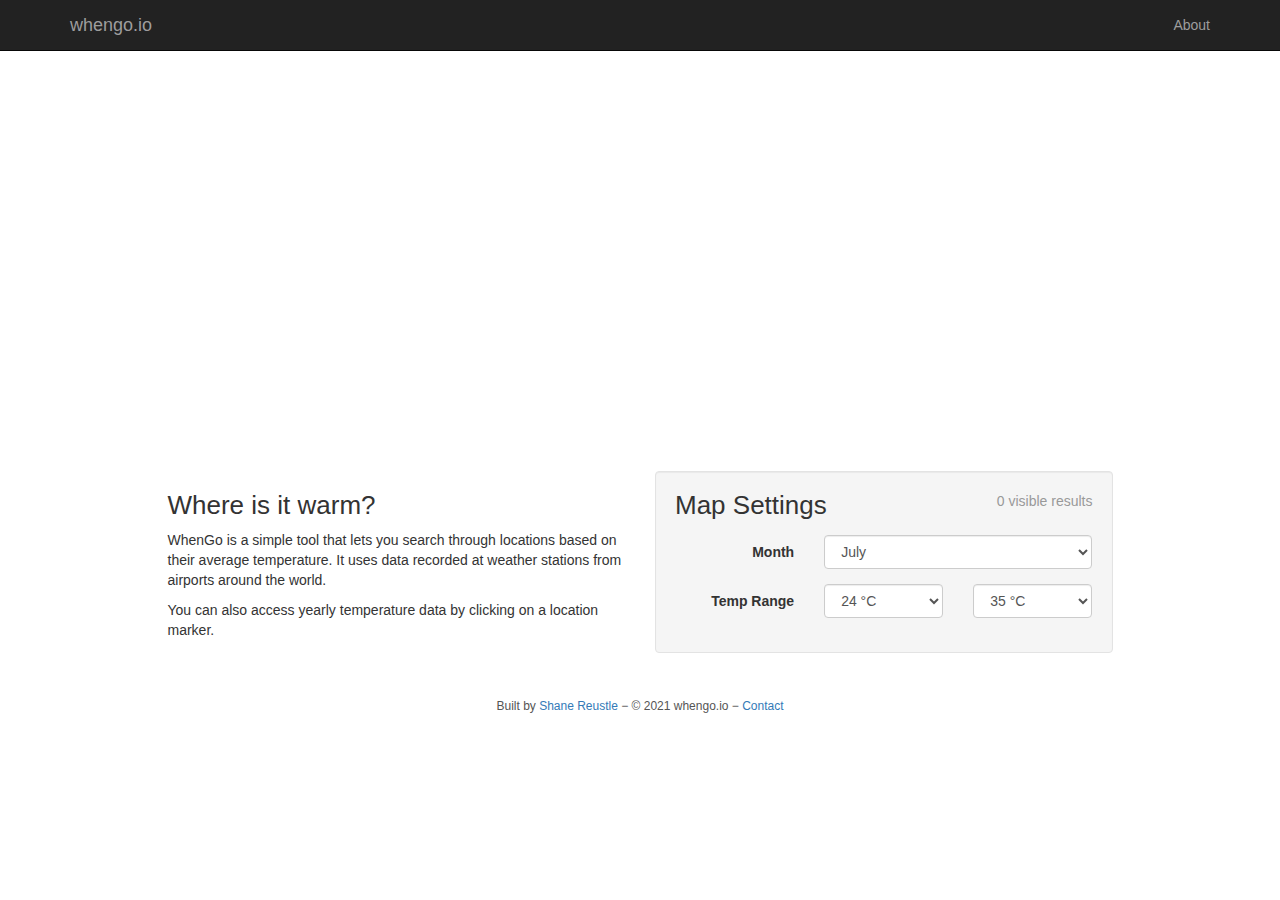
<file: index.html>
<!doctype html>
<html lang='en'>
	<head>
		<title>WhenGo | Where is it warm?</title>
		<meta name='viewport' content='initial-scale=1,maximum-scale=1,user-scalable=no' />
		<link rel='shortcut icon' sizes='16x16' href='/static/favicon.ico' type='image/x-icon'>
		
		<link href="https://api.mapbox.com/mapbox-gl-js/v1.12.0/mapbox-gl.css" rel="stylesheet" />
		<link href='static/lib/bootstrap/css/bootstrap.min.css' rel='stylesheet' />
		<link href='static/style.css' rel='stylesheet' />
		
	</head>

	<body>

		<!-- Details Modal -->
		<div class='modal fade' id='details-modal'>
			<div class='modal-dialog modal-lg'>
				<div class='modal-content'>
					
					<div class='modal-header'>
						<button type='button' class='close' data-dismiss='modal' aria-label='Close'><span aria-hidden='true'>&times;</span></button>
						<h4 class='modal-title'>Loading...</h4>
					</div>
					
					<div class='modal-body'>
						<div style='height:400px;width:100%;' class='chart-container'></div>
					</div>
					
					<div class='modal-footer'>
						<button type='button' class='btn btn-default' data-dismiss='modal'>Close</button>
					</div>
					
				</div>
			</div>
		</div>
		
		<!-- Navbar -->
		<nav class='navbar navbar-inverse navbar-fixed-top'>
			<div class='container'>
				<div class='navbar-header'>
					<button type='button' class='navbar-toggle collapsed' data-toggle='collapse' data-target='#navbar' aria-expanded='false' aria-controls='navbar'>
						<span class='sr-only'>Toggle navigation</span>
						<span class='icon-bar'></span>
						<span class='icon-bar'></span>
						<span class='icon-bar'></span>
					</button>
					<a class='navbar-brand' href='/'>whengo.io</a>
				</div>
				<div id='navbar' class='collapse navbar-collapse'>
					<ul class='nav navbar-nav'>
					</ul>
					<ul class='nav navbar-nav navbar-right'>
						<li><a href='#about'>About</a></li>
					</ul>
				</div>
			</div>
		</nav>
		
		<div class='map-area'>
			<div id='mapContainer'></div>
		</div>
		
		<div class='container'>
			
			<div class='row page-body'>
				
				<div class='col-md-5 col-md-offset-1'>
					<a name='about'></a>
					
					<h1>Where is it warm?</h1>
					<p>
						WhenGo is a simple tool that lets you search through locations based on their average temperature. It uses data recorded at weather stations from airports around the world.
					</p>
					<p>
						You can also access yearly temperature data by clicking on a location marker.
					</p>
					
				</div>
				
				<div class='col-md-5'>
					<div class='well search-form'>
						
						<div class='pull-right results-count'>
							<span data-label='resultsCount'>0</span> visible results
						</div>
						
						<h1>Map Settings</h1>
						
						<form class='form-horizontal'>
							
							<!-- Month -->
							<div class='form-group'>
								<label data-label='month' class='control-label col-md-4'>Month</label>
								<div class='col-md-8'>
									<select data-field='month' class='form-control'>
										<option value=''>All Months</option>
										<option value='0'>January</option>
										<option value='1'>February</option>
										<option value='2'>March</option>
										<option value='3'>April</option>
										<option value='4'>May</option>
										<option value='5'>June</option>
										<option value='6'>July</option>
										<option value='7'>August</option>
										<option value='8'>September</option>
										<option value='9'>October</option>
										<option value='10'>November</option>
										<option value='11'>December</option>
									</select>
								</div>
							</div>
							
							<!-- Temp Range -->
							<div class='form-group'>
								<label class='control-label col-md-4'>Temp Range</label>
								<div class='col-md-8'>
									<div class='row'>
										<div class='col-md-6'>
											<select data-field='minTemp' class='form-control'></select>
										</div>
										<div class='col-md-6'>
											<select data-field='maxTemp' class='form-control'></select>
										</div>
									</div>
								</div>
							</div>
							
						</form>
						
					</div>
				</div>
				
				<div class='col-md-12 site-footer'>
					Built by <a href='http://shanereustle.com'>Shane Reustle</a> &minus;
					&copy; 2021 whengo.io &minus;
					<a href='mailto:hello@reustle.co' target='_blank'>Contact</a>
				</div>
				
			</div>
			
		</div>
		
		<script src="https://api.mapbox.com/mapbox-gl-js/v1.12.0/mapbox-gl.js"></script>
		<script src='static/airport-data.js'></script>
		<script src='static/lib/d3.v3.min.js'></script>
		<script src='static/lib/dimple.v2.1.6.min.js'></script>
		<script src='static/lib/lodash.min.js'></script>
		<script src='static/lib/jquery-2.1.4.min.js'></script>
		<script src='static/lib/bootstrap/js/bootstrap.min.js'></script>
		<script src='static/js/utils.js'></script>
		<script src='static/js/main.js'></script>
	  
	</body>
</html>
</file>
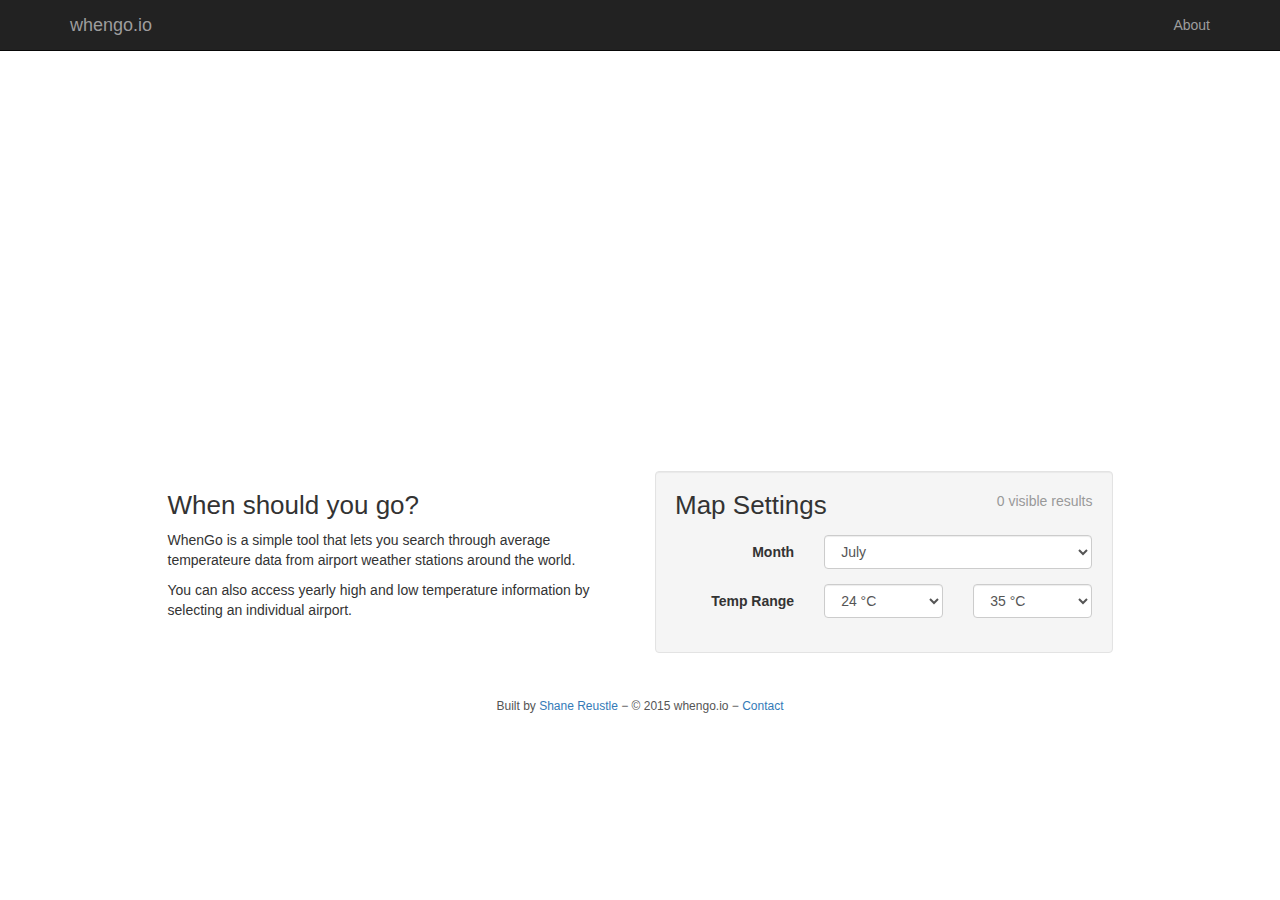
<file: whengo2/index.html>
<!doctype html>
<html lang='en'>
	<head>
		<title>WhenGo | Where is it warm?</title>
		<meta name='viewport' content='initial-scale=1,maximum-scale=1,user-scalable=no' />
		<link rel='shortcut icon' sizes='16x16' href='/static/favicon.ico' type='image/x-icon'>
		
		<link href='https://api.tiles.mapbox.com/mapbox.js/v2.1.5/mapbox.css' rel='stylesheet' />
		<link href='/static/lib/bootstrap/css/bootstrap.min.css' rel='stylesheet' />
		<link href='/static/style.css' rel='stylesheet' />
		
	</head>

	<body>

		<!-- Details Modal -->
		<div class='modal fade' id='details-modal'>
			<div class='modal-dialog modal-lg'>
				<div class='modal-content'>
					
					<div class='modal-header'>
						<button type='button' class='close' data-dismiss='modal' aria-label='Close'><span aria-hidden='true'>&times;</span></button>
						<h4 class='modal-title'>Loading...</h4>
					</div>
					
					<div class='modal-body'>
						<div style='height:400px;width:100%;' class='chart-container'></div>
					</div>
					
					<div class='modal-footer'>
						<button type='button' class='btn btn-default' data-dismiss='modal'>Close</button>
					</div>
					
				</div>
			</div>
		</div>
		
		<!-- Navbar -->
		<nav class='navbar navbar-inverse navbar-fixed-top'>
			<div class='container'>
				<div class='navbar-header'>
					<button type='button' class='navbar-toggle collapsed' data-toggle='collapse' data-target='#navbar' aria-expanded='false' aria-controls='navbar'>
						<span class='sr-only'>Toggle navigation</span>
						<span class='icon-bar'></span>
						<span class='icon-bar'></span>
						<span class='icon-bar'></span>
					</button>
					<a class='navbar-brand' href='/'>whengo.io</a>
				</div>
				<div id='navbar' class='collapse navbar-collapse'>
					<ul class='nav navbar-nav'>
					</ul>
					<ul class='nav navbar-nav navbar-right'>
						<li><a href='#about'>About</a></li>
					</ul>
				</div>
			</div>
		</nav>
		
		<div class='map-area'>
			<div id='mapContainer'></div>
		</div>
		
		<div class='container'>
			
			<div class='row page-body'>
				
				<div class='col-md-5 col-md-offset-1'>
					<a name='about'></a>
					
					<h1>When should you go?</h1>
					<p>
						WhenGo is a simple tool that lets you search through average temperateure
						data from airport weather stations around the world.
					</p>
					<p>
						You can also access yearly high and low temperature information by selecting
						an individual airport.
					</p>
					
				</div>
				
				<div class='col-md-5'>
					<div class='well search-form'>
						
						<div class='pull-right results-count'>
							<span data-label='resultsCount'>0</span> visible results
						</div>
						
						<h1>Map Settings</h1>
						
						<form class='form-horizontal'>
							
							<!-- Month -->
							<div class='form-group'>
								<label data-label='month' class='control-label col-md-4'>Month</label>
								<div class='col-md-8'>
									<select data-field='month' class='form-control'>
										<option value='0'>January</option>
										<option value='1'>February</option>
										<option value='2'>March</option>
										<option value='3'>April</option>
										<option value='4'>May</option>
										<option value='5'>June</option>
										<option value='6'>July</option>
										<option value='7'>August</option>
										<option value='8'>September</option>
										<option value='9'>October</option>
										<option value='10'>November</option>
										<option value='11'>December</option>
									</select>
								</div>
							</div>
							
							<!-- Temp Range -->
							<div class='form-group'>
								<label class='control-label col-md-4'>Temp Range</label>
								<div class='col-md-8'>
									<div class='row'>
										<div class='col-md-6'>
											<select data-field='minTemp' class='form-control'></select>
										</div>
										<div class='col-md-6'>
											<select data-field='maxTemp' class='form-control'></select>
										</div>
									</div>
								</div>
							</div>
							
						</form>
						
					</div>
				</div>
				
				<div class='col-md-12 site-footer'>
					Built by <a href='http://shanereustle.com'>Shane Reustle</a> &minus;
					&copy; 2015 whengo.io &minus;
					<a href='mailto:hello@crath.com' target='_blank'>Contact</a>
				</div>
				
			</div>
			
		</div>
		
		<script src='https://api.tiles.mapbox.com/mapbox.js/v2.1.5/mapbox.js'></script>
		<script src='/static/data.js'></script>
		<script src='/static/lib/d3.v3.min.js'></script>
		<script src='/static/lib/dimple.v2.1.6.min.js'></script>
		<script src='/static/lib/lodash.min.js'></script>
		<script src='/static/lib/jquery-2.1.4.min.js'></script>
		<script src='/static/lib/bootstrap/js/bootstrap.min.js'></script>
		<script src='/static/js/utils.js'></script>
		<script src='/static/js/main.js'></script>
	  
	</body>
</html>
</file>
<file: static/style.css>
/* Global */
body {
	margin-top: 51px;
}

h1 {
	font-size: 26px;
}
.site-footer {
	text-align: center;
	font-size: 12px;
	color: #555;
	margin: 25px 0px;
}

/* Map */
#mapContainer {
	width: 100%;
	height: 400px;
	margin-bottom: 20px;
}

.leaflet-popup-pane {
	display: none;
}

/* Settings Form */
.results-count {
	color: #999;
}
.search-form h1 {
	margin-top: 0px;
}

.search-form form {
	margin-top: 15px;
}

label[data-label=month] {
	cursor: pointer;
	-webkit-touch-callout: none;
	-webkit-user-select: none;
	-khtml-user-select: none;
	-moz-user-select: none;
	-ms-user-select: none;
	user-select: none;
}
</file>
